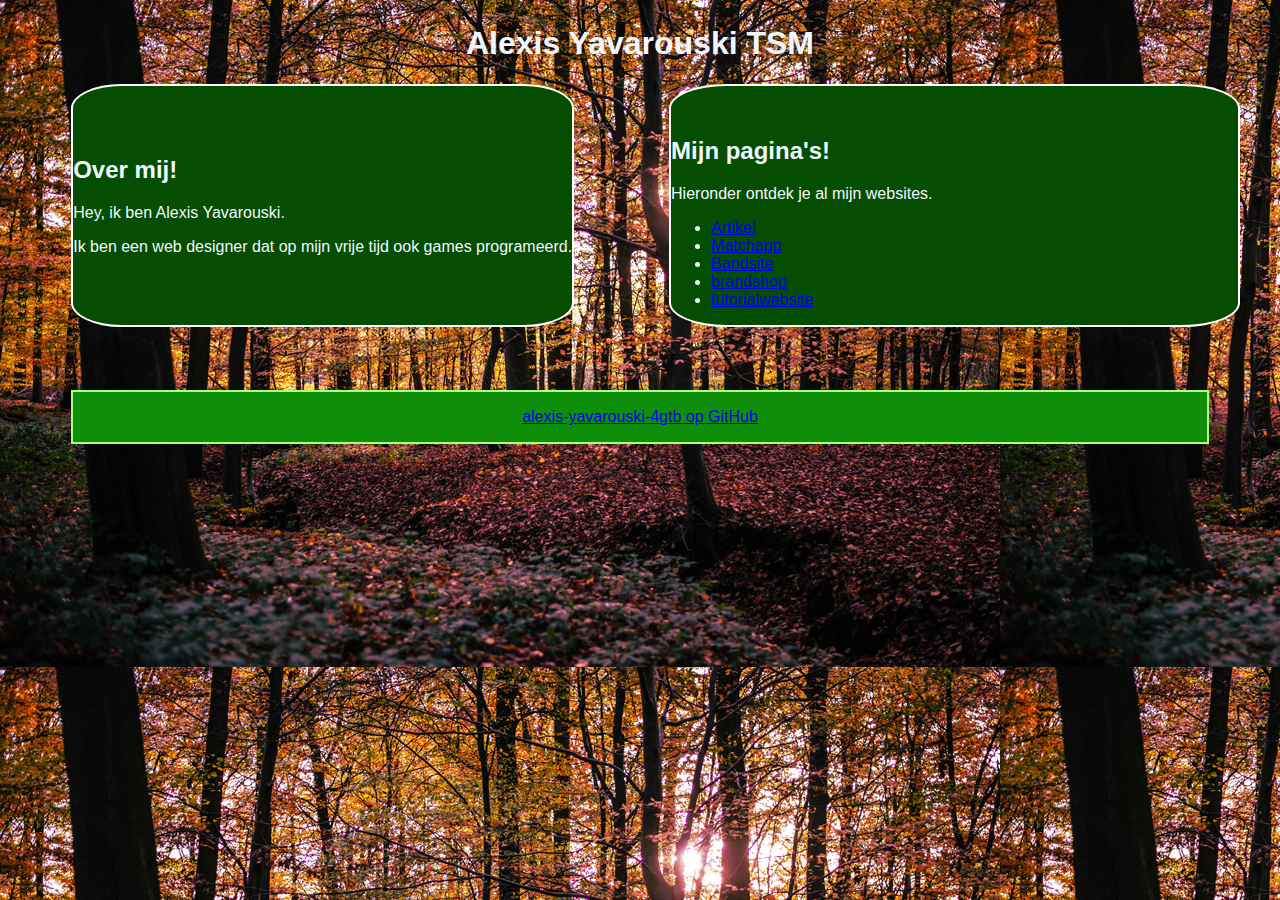
<file: index.html>
<!DOCTYPE html>
<html lang="en">

<head>
  <meta charset="UTF-8">
  <meta http-equiv="X-UA-Compatible" content="IE=edge">
  <meta name="viewport" content="width=device-width, initial-scale=1.0">
  <title>Document</title>
  <link rel="stylesheet" href="style.css">
</head>

<body>
  <header>
    <h1>Alexis Yavarouski TSM</h1>
  </header>

  <main>
    <section id="about">
      <div class="col left">
        <h2>Over mij!</h2>
        <p>Hey, ik ben Alexis Yavarouski. </p>
        <p> Ik ben een web designer dat op mijn vrije tijd ook games programeerd. </p>
      </div>
    </section>
    <div class="col right">
      <section id="mijnpaginas">
        <h2>Mijn pagina's!</h2>
        <p>Hieronder ontdek je al mijn websites.</p>
        <ul>
          <li><a href="alexis-yavarouski-artikel/" target="_blank">Artikel</a></li>
          <li><a href="alexis-yavarouski-matchapp/" target="_blank">Matchapp</a></li>
          <li><a href="bandsite/" target="_blank">Bandsite</a></li>
          <li><a href="alexis-yavarouski-brandshop/" target="_blank">brandshop</a></li>
          <li><a href="tutorialwebsite/" target="_blank">tutorialwebsite</a></li>
        </ul>
    </div>
    </section>
  </main>
</body>
<footer>
  <p><a href="https://github.com/alexis-yavarouski-4gtb" target="_blank">alexis-yavarouski-4gtb op GitHub</a></p>
</footer>

</html>
</file>
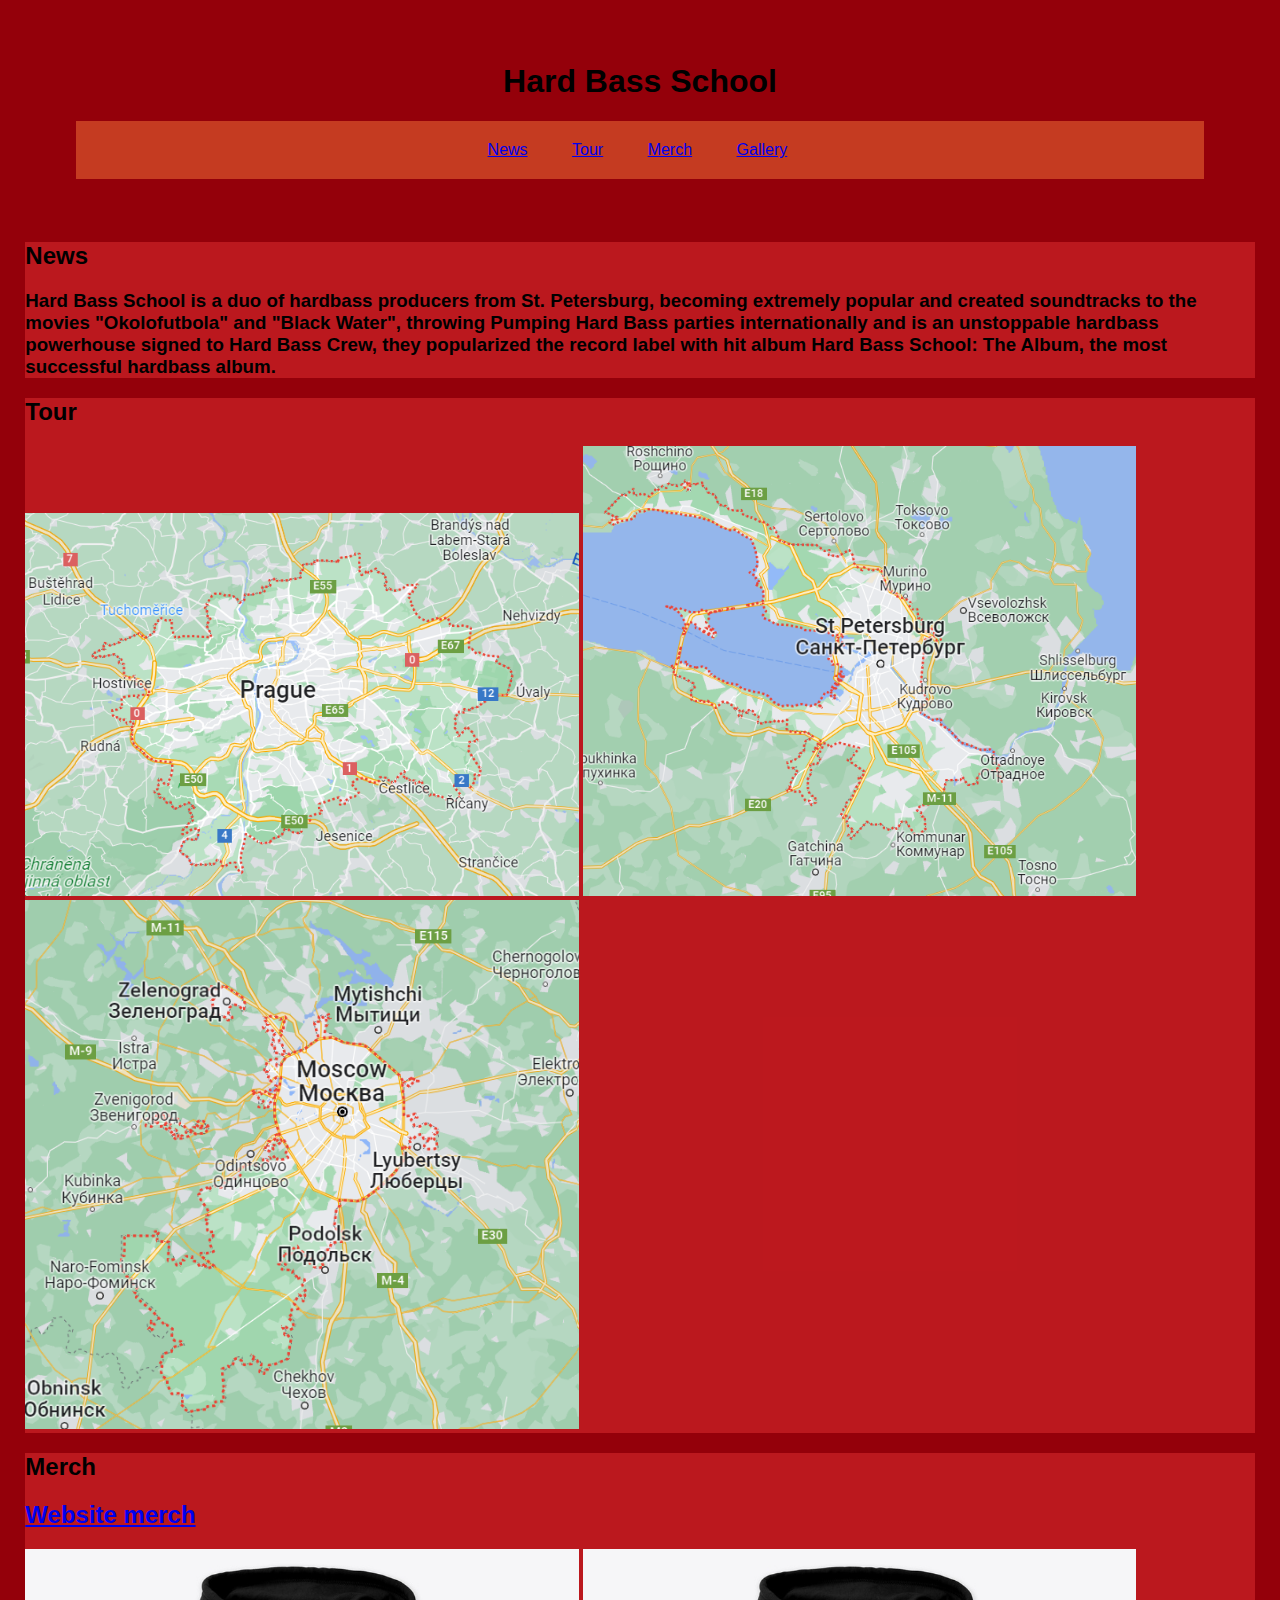
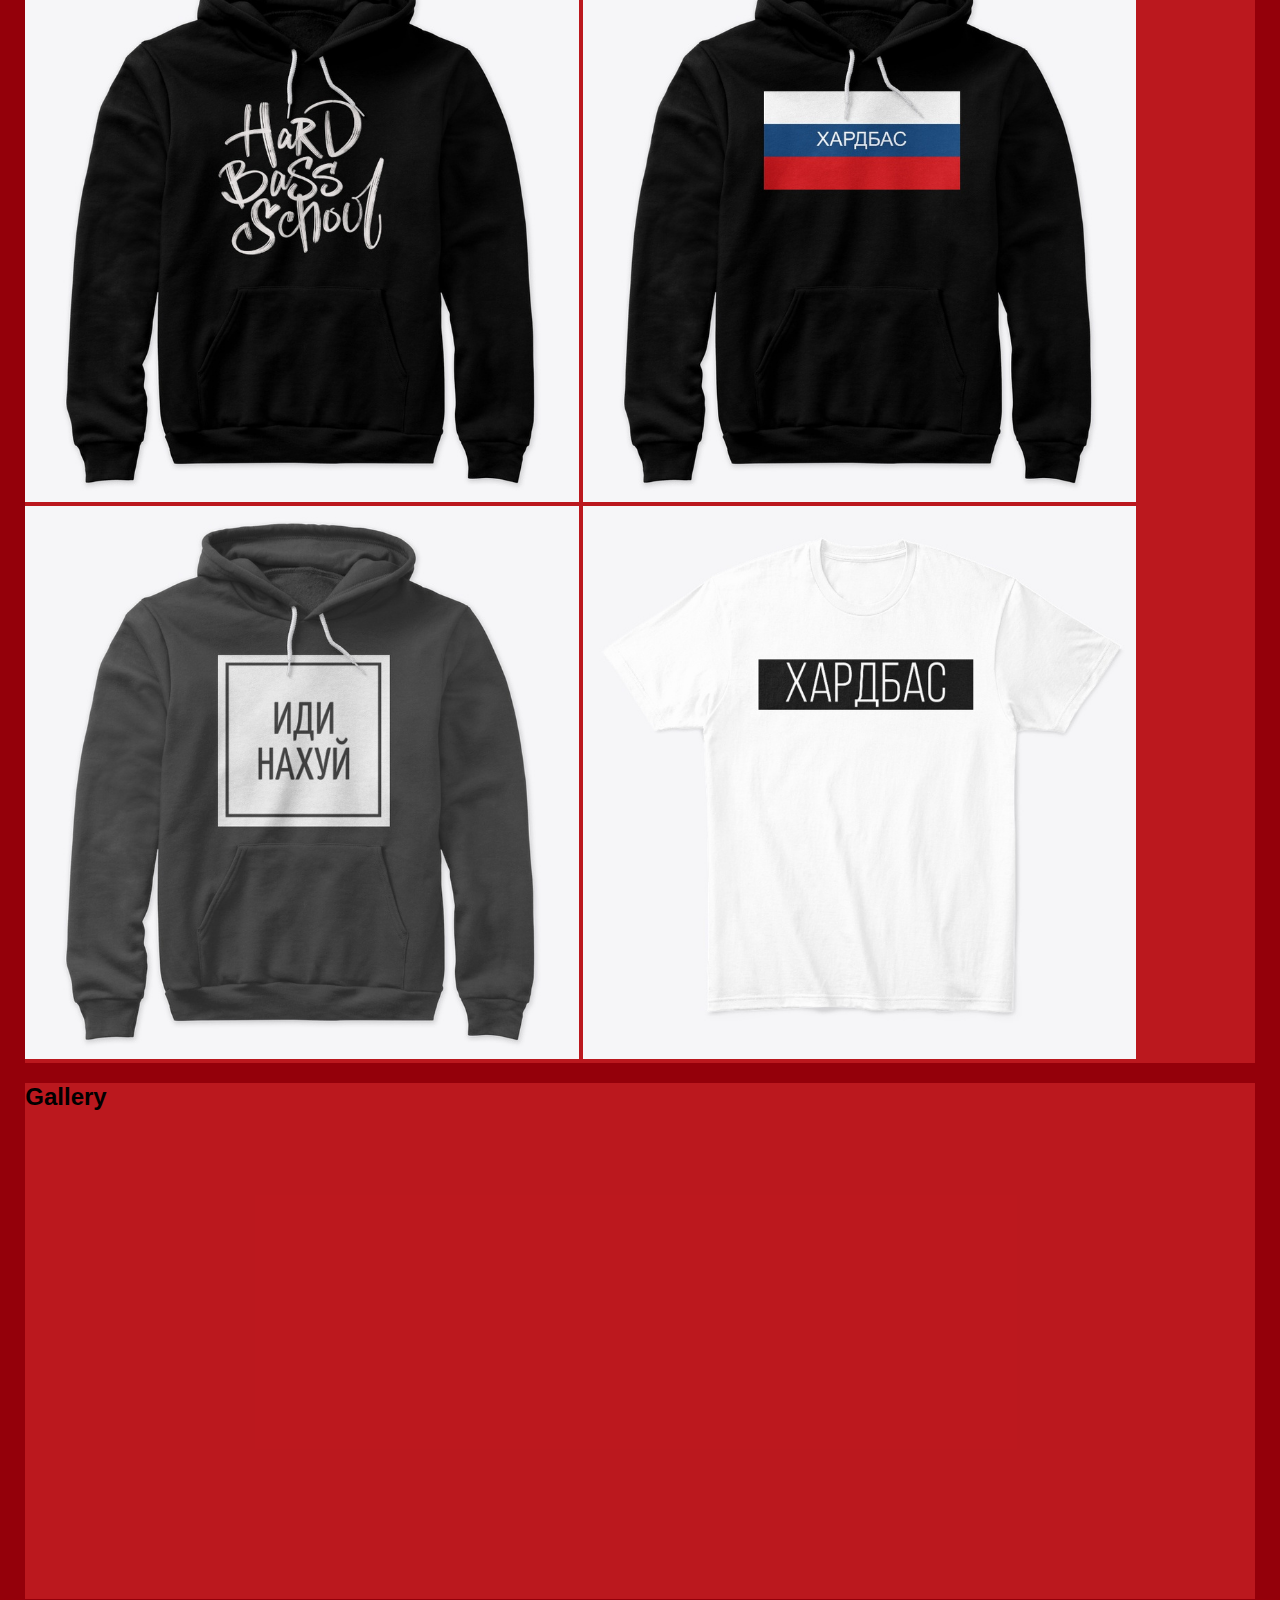
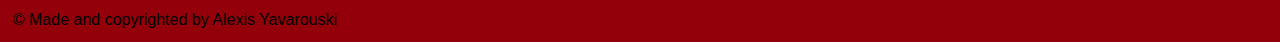
<file: bandsite/index.html>
<!DOCTYPE html>
<html lang="en">
<head>
    <meta charset="UTF-8">
    <meta http-equiv="X-UA-Compatible" content="IE=edge">
    <meta name="viewport" content="width=device-width, initial-scale=1.0">
    <title>Hard Bass School</title>
    <link rel="stylesheet" href="style.css">
</head>
<body>
    <header>
        <h1>Hard Bass School</h1>
        <nav>
            <ul>
                <li><a href="#News">News</a></li>
                <li><a href="#Tour">Tour</a></li>
                <li><a href="#Merch">Merch</a></li>
                <li><a href="#Gallery">Gallery</a></li>
            </ul>
        </nav>
    </header>
    <main>
      <section id="News">
        <h2>News</h2>
        <h3>Hard Bass School is a duo of hardbass producers from St. Petersburg, becoming extremely popular and created soundtracks to the movies "Okolofutbola" and "Black Water", throwing Pumping Hard Bass parties internationally and is an unstoppable hardbass powerhouse signed to Hard Bass Crew, they popularized the record label with hit album Hard Bass School: The Album, the most successful hardbass album.</h3>
      </section>
      <section id="Tour">
        <h2>Tour</h2>
        <img src="images\Screenshot 2022-11-23 090403.png" alt="">
        <img src="images\Screenshot 2022-11-23 090331.png" alt="">
        <img src="images\Screenshot 2022-11-23 090247.png" alt="">
      </section>
      <section id="Merch">
        <h2>Merch</h2>
        <p>
          <h2><a href="https://hbsstore.creator-spring.com">Website merch</a></h2>
        </p>
        <img src="images\merch hard bass.jpg" alt="">
        <img src="images\merch hard bass 2.jpg" alt="">
        <img src="images\merch hard bass 3.jpg" alt="">
        <img src="images\merch hard bass 4.jpg" alt="">
      </section>
      <section id="Gallery">
        <h2>Gallery</h2>
        <iframe style="border-radius:12px" src="https://open.spotify.com/embed/track/6teQORVSc9h94ldfTPXOML?utm_source=generator" width="100%" height="152" frameBorder="0" allowfullscreen="" allow="autoplay; clipboard-write; encrypted-media; fullscreen; picture-in-picture" loading="lazy"></iframe>
        <iframe style="border-radius:12px" src="https://open.spotify.com/embed/track/0QrblSNhFWUke8aGCVngK3?utm_source=generator" width="100%" height="152" frameBorder="0" allowfullscreen="" allow="autoplay; clipboard-write; encrypted-media; fullscreen; picture-in-picture" loading="lazy"></iframe>
        <iframe style="border-radius:12px" src="https://open.spotify.com/embed/track/7aspwd03osssIp348NWVHZ?utm_source=generator" width="100%" height="152" frameBorder="0" allowfullscreen="" allow="autoplay; clipboard-write; encrypted-media; fullscreen; picture-in-picture" loading="lazy"></iframe>
      </section>
    </main>
    <footer>© Made and copyrighted by Alexis Yavarouski</footer>
</body>
</file>
<file: style.css>
#about {
    display: flex;
    padding: 4% 0;
    /* margin: 4% 0; */
}

.left {
    /*width: 30%; */
    flex: 3;
}

.right {
    /*width: 70%; */
    flex: 7;
    margin:;
}


main{
    display: flex;
    color: aliceblue;
}


#mijnpaginas{
    padding-top: 5%;
    background-color: rgb(5, 77, 1);
    border-radius: 10%;
    border: 2px solid rgb(255, 255, 255);
    margin-left: 5%;
    margin-right: 5%;
}



html {
    background-color: rgba(64, 255, 0, 0.365);
    font-family: Arial, Helvetica, sans-serif;
    background-image: url(images/elien-decommer-tVs0XqDhta0.jpg);
}
footer {
    background-color: rgb(15, 142, 9);
    border: 2px solid  rgb(168, 255, 125);
    margin: 5%;
    text-align: center;
}

#about {
    margin-left: 5%;
    margin-right: 5%;
    display: flex;
    background-color: rgb(5, 77, 1);
    border: 2px solid rgb(255, 255, 255);
    border-radius: 10%;
}

header {
    text-align: center;
    margin-top: 2%;
    color: aliceblue;
}
</file>
<file: bandsite/style.css>
body {
    background-color: rgb(148, 0, 10);
    font-family: Arial, Helvetica, sans-serif;
    font-size: medium;
}

nav {
    background-color: rgba(214, 79, 42, 0.74);
}

nav li {
    display: inline-block;
}

nav a {
    display: block;
    padding: 20px;
}

nav a:hover {
    background-color:rgb(174, 100, 100);
}

img { 
    display: inline-block;
    width: 45%;
}

#News {
    background-color: rgba(250, 62, 62, 0.39);
}

#Tour {
    background-color: rgba(250, 62, 62, 0.39);
    
}

#Merch {
    background-color: rgba(250, 62, 62, 0.39);
    
}

#Gallery {
    background-color: rgba(250, 62, 62, 0.39);
    
}

main {
    margin: 1%;
}

body {
    margin: 1%;
}

h1 {
    text-align: center;
}

header {
    margin: 5%;
}
nav ul {
    text-align: center;
    margin-right: 4%;
}
</file>
